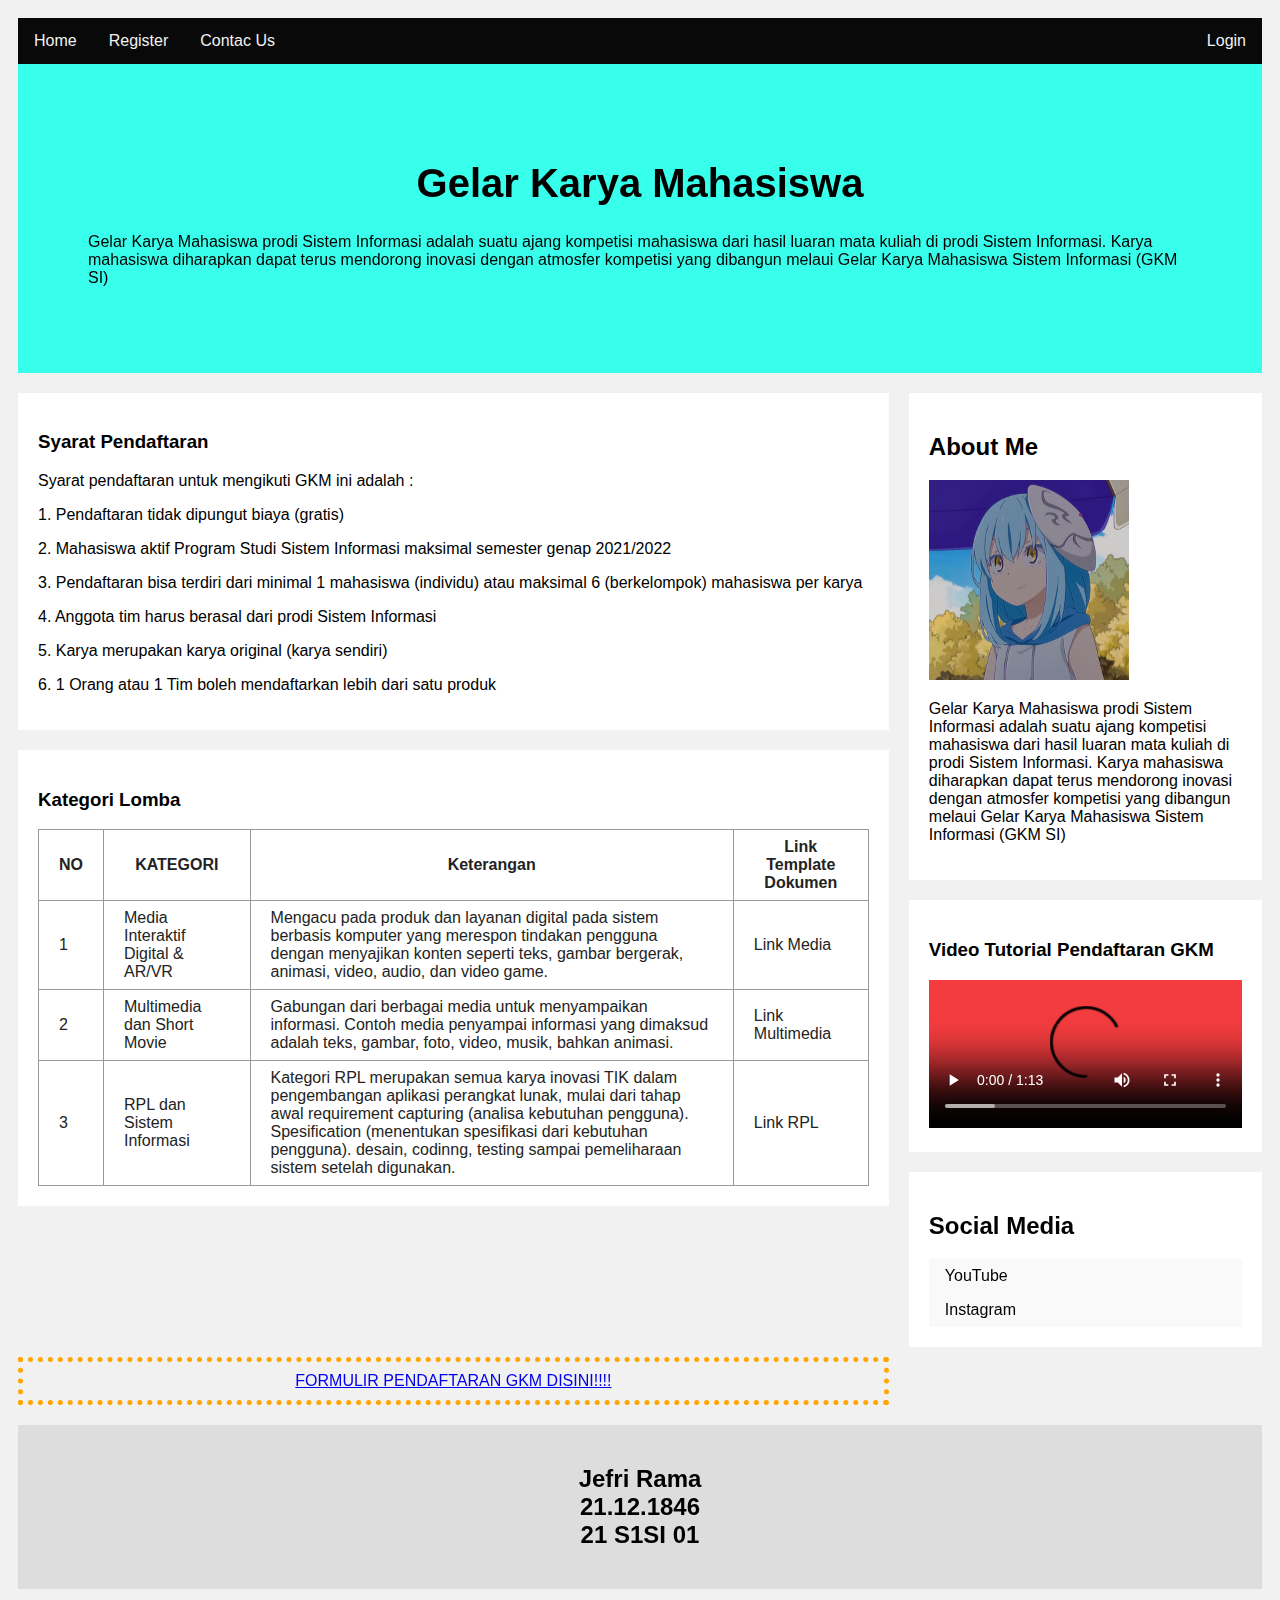
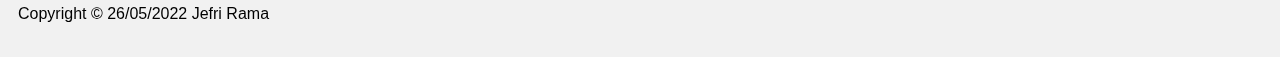
<file: Index.html>
<!DOCTYPE html>
<html>

<head>
    <link rel="stylesheet" href="style.css">
    <meta charset="utf-8">
    <meta name="viewport" content="width=device-width, initialscale=1">
    <title>GKM</title>
</head>

<body>
    <!--membuat kotak navigasi dan style link dari navigasi-->
    <div class="topnav">
        <a href="#">Home</a>
        <a href="#">Register</a>
        <a href="#">Contac Us</a>
        <a href="#" style="float:right">Login</a>
    </div>
    <!--membuat kotak header-->
    <div class="header">
        <h1>Gelar Karya Mahasiswa</h1>
        <p>Gelar Karya Mahasiswa prodi Sistem Informasi adalah suatu ajang kompetisi mahasiswa dari hasil
            luaran mata kuliah di prodi Sistem Informasi. Karya mahasiswa diharapkan dapat terus mendorong inovasi
            dengan atmosfer kompetisi yang dibangun melaui Gelar Karya Mahasiswa Sistem Informasi (GKM SI)</p>
    </div>
    <!--membagi halaman menjadi 3 bagian berisi leftcolumn, middlecolumn dan right column-->
    <div class="row">
        <div class="middlecolumn">
            <div class="card">
                <h3>Syarat Pendaftaran</h3>
                <p>Syarat pendaftaran untuk mengikuti GKM ini adalah : </p>
                <p>1. Pendaftaran tidak dipungut biaya (gratis) </p>
                <p>2. Mahasiswa aktif Program Studi Sistem Informasi maksimal semester genap 2021/2022 </p>
                <p>3. Pendaftaran bisa terdiri dari minimal 1 mahasiswa (individu) atau maksimal 6 (berkelompok)
                    mahasiswa per karya </p>
                <p>4. Anggota tim harus berasal dari prodi Sistem Informasi </p>
                <p>5. Karya merupakan karya original (karya sendiri) </p>
                <p>6. 1 Orang atau 1 Tim boleh mendaftarkan lebih dari satu produk </p>
            </div>
            <div class="card">
                <h3>Kategori Lomba</h3>
                <table class="table1">
                    <tr>
                        <th>NO</th>
                        <th>KATEGORI</th>
                        <th>Keterangan</th>
                        <th>Link Template Dokumen</th>
                    </tr>
                    <tr>
                        <td>1</td>
                        <td>Media Interaktif Digital & AR/VR</td>
                        <td>Mengacu pada produk dan layanan digital pada sistem berbasis komputer yang merespon tindakan
                            pengguna dengan menyajikan konten seperti teks, gambar bergerak, animasi, video, audio, dan
                            video game.</td>
                        <td>Link Media</td>
                    </tr>
                    <tr>
                        <td>2</td>
                        <td>Multimedia dan Short Movie</td>
                        <td>Gabungan dari berbagai media untuk menyampaikan informasi. Contoh media penyampai informasi
                            yang dimaksud adalah teks, gambar, foto, video, musik, bahkan animasi.</td>
                        <td>Link Multimedia</td>
                    </tr>
                    <tr>
                        <td>3</td>
                        <td>RPL dan Sistem Informasi</td>
                        <td>Kategori RPL merupakan semua karya inovasi TIK dalam pengembangan aplikasi perangkat lunak,
                            mulai dari tahap awal requirement capturing (analisa kebutuhan pengguna). Spesification
                            (menentukan spesifikasi dari kebutuhan pengguna). desain, codinng, testing sampai
                            pemeliharaan sistem setelah digunakan.</td>
                        <td>Link RPL</td>
                    </tr>
                </table>
            </div>
        </div>
        <div class="rightcolumn">
            <div class="card">
                <h2>About Me</h2>
                <img src="Rimuru.jpeg" width="200px" alt="">
                <p>Gelar Karya Mahasiswa prodi Sistem Informasi adalah suatu ajang kompetisi mahasiswa dari hasil
                    luaran mata kuliah di prodi Sistem Informasi. Karya mahasiswa diharapkan dapat terus mendorong
                    inovasi
                    dengan atmosfer kompetisi yang dibangun melaui Gelar Karya Mahasiswa Sistem Informasi (GKM SI)</p>
            </div>
            <div class="card">
                <h3>Video Tutorial Pendaftaran GKM</h3>
                <video width="100%" height="100%" controls>
                    <source src="tutorial.mp4" type="video/mp4">
                    <source src="tutorial.mp4" type="video/ogg">
                </video>
            </div>
            <div class="card">
                <h2>Social Media</h2>
                <ul>
                    <li>
                        <a target="_blank" href="https://www.youtube.com/channel/UCUIhAj8RKkviCNG3jeJFnPw">YouTube</a>
                    </li>
                    <li>
                        <a target="_blank" href="https://www.instagram.com/jefriramaa/">Instagram</a>
                    </li>
                </ul>
            </div>
        </div>
    </div>
    <!--membuat kotak berisi teks-->
    <div class="kotak">
        <a target="_blank" href="form.html">FORMULIR PENDAFTARAN GKM DISINI!!!!</a>
    </div>
    <!--membuatfooter-->
    <div class="footer">
        <h2>Jefri Rama <br> 21.12.1846 <br> 21 S1SI 01 </h2>
    </div>
    <p>Copyright © 26/05/2022 Jefri Rama</p>
</body>

</html>
</file>
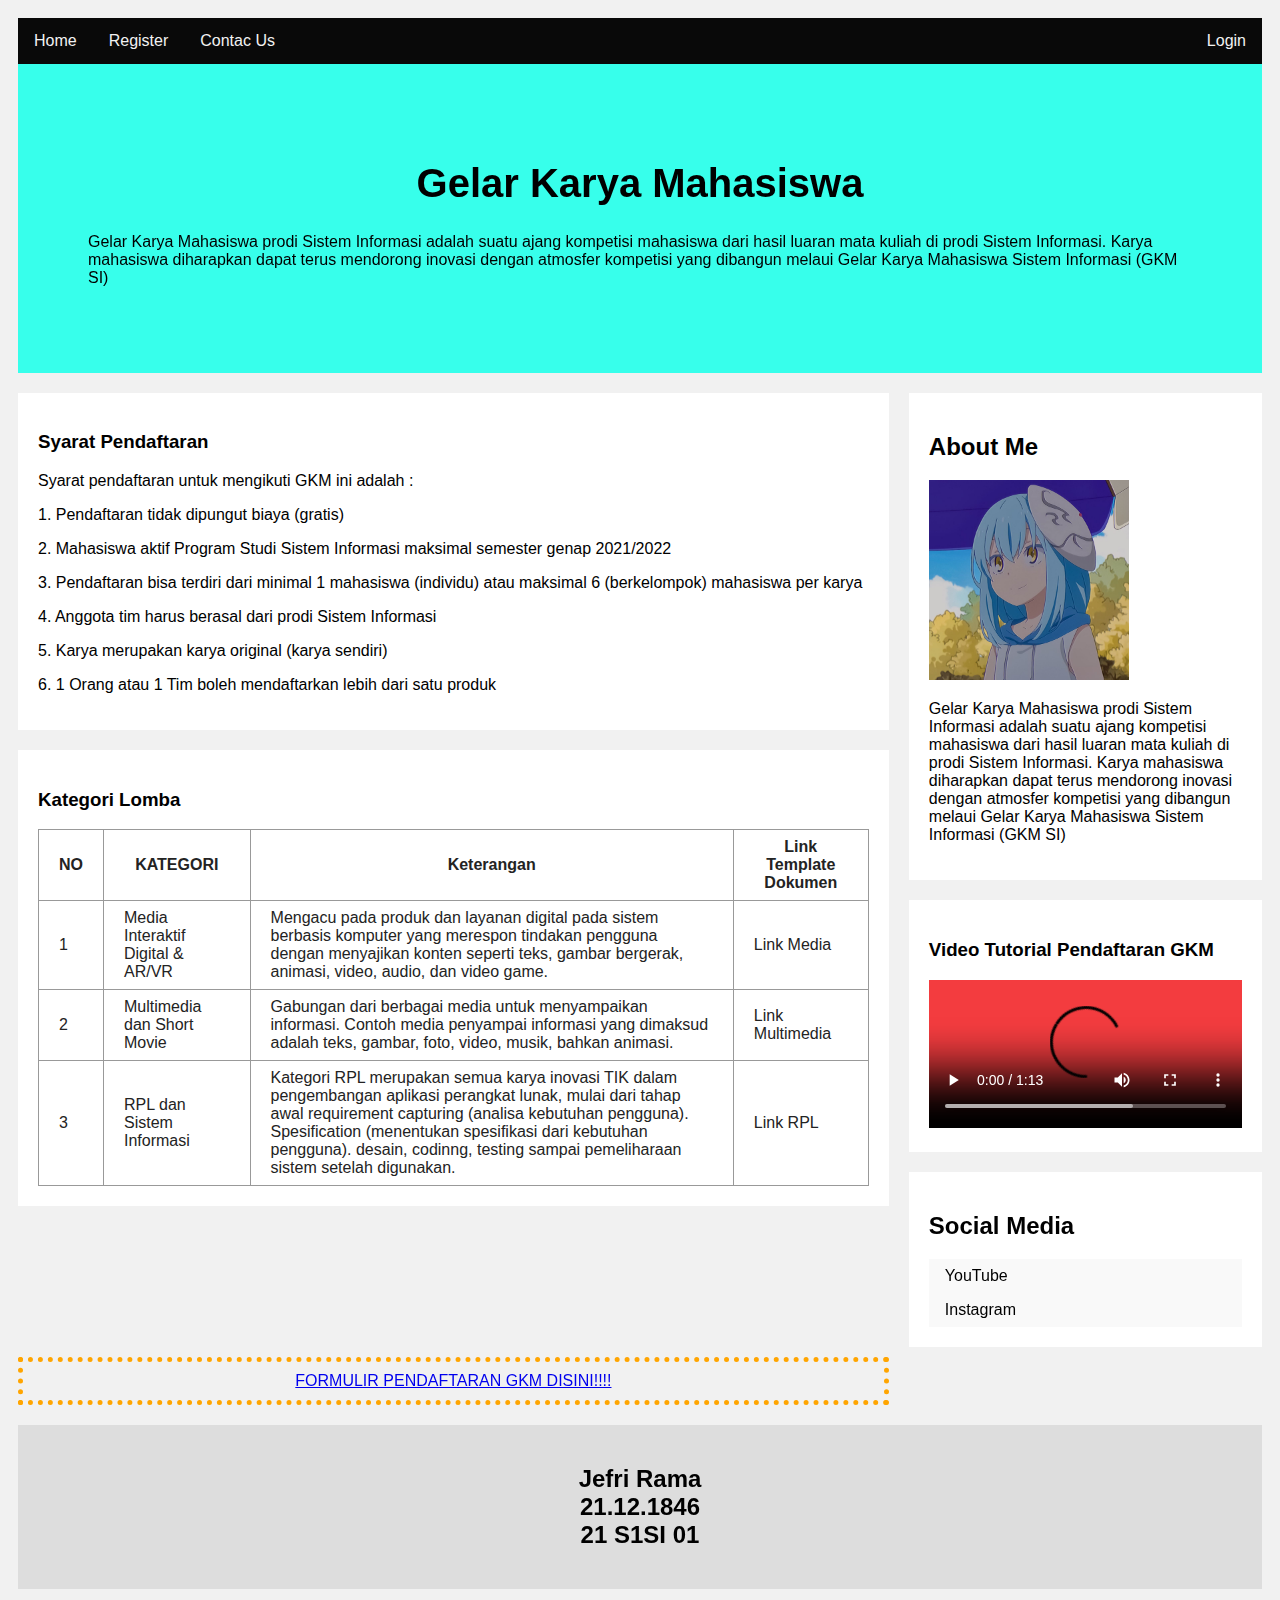
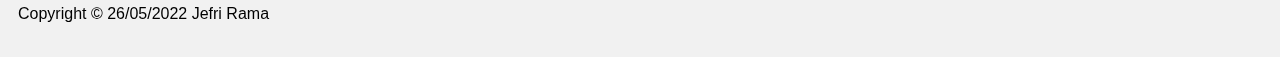
<file: index.html>
<!DOCTYPE html>
<html>

<head>
    <link rel="stylesheet" href="style.css">
    <meta charset="utf-8">
    <meta name="viewport" content="width=device-width, initialscale=1">
    <title>GKM</title>
</head>

<body>
    <!--membuat kotak navigasi dan style link dari navigasi-->
    <div class="topnav">
        <a href="#">Home</a>
        <a href="#">Register</a>
        <a href="#">Contac Us</a>
        <a href="#" style="float:right">Login</a>
    </div>
    <!--membuat kotak header-->
    <div class="header">
        <h1>Gelar Karya Mahasiswa</h1>
        <p>Gelar Karya Mahasiswa prodi Sistem Informasi adalah suatu ajang kompetisi mahasiswa dari hasil
            luaran mata kuliah di prodi Sistem Informasi. Karya mahasiswa diharapkan dapat terus mendorong inovasi
            dengan atmosfer kompetisi yang dibangun melaui Gelar Karya Mahasiswa Sistem Informasi (GKM SI)</p>
    </div>
    <!--membagi halaman menjadi 3 bagian berisi leftcolumn, middlecolumn dan right column-->
    <div class="row">
        <div class="middlecolumn">
            <div class="card">
                <h3>Syarat Pendaftaran</h3>
                <p>Syarat pendaftaran untuk mengikuti GKM ini adalah : </p>
                <p>1. Pendaftaran tidak dipungut biaya (gratis) </p>
                <p>2. Mahasiswa aktif Program Studi Sistem Informasi maksimal semester genap 2021/2022 </p>
                <p>3. Pendaftaran bisa terdiri dari minimal 1 mahasiswa (individu) atau maksimal 6 (berkelompok)
                    mahasiswa per karya </p>
                <p>4. Anggota tim harus berasal dari prodi Sistem Informasi </p>
                <p>5. Karya merupakan karya original (karya sendiri) </p>
                <p>6. 1 Orang atau 1 Tim boleh mendaftarkan lebih dari satu produk </p>
            </div>
            <div class="card">
                <h3>Kategori Lomba</h3>
                <table class="table1">
                    <tr>
                        <th>NO</th>
                        <th>KATEGORI</th>
                        <th>Keterangan</th>
                        <th>Link Template Dokumen</th>
                    </tr>
                    <tr>
                        <td>1</td>
                        <td>Media Interaktif Digital & AR/VR</td>
                        <td>Mengacu pada produk dan layanan digital pada sistem berbasis komputer yang merespon tindakan
                            pengguna dengan menyajikan konten seperti teks, gambar bergerak, animasi, video, audio, dan
                            video game.</td>
                        <td>Link Media</td>
                    </tr>
                    <tr>
                        <td>2</td>
                        <td>Multimedia dan Short Movie</td>
                        <td>Gabungan dari berbagai media untuk menyampaikan informasi. Contoh media penyampai informasi
                            yang dimaksud adalah teks, gambar, foto, video, musik, bahkan animasi.</td>
                        <td>Link Multimedia</td>
                    </tr>
                    <tr>
                        <td>3</td>
                        <td>RPL dan Sistem Informasi</td>
                        <td>Kategori RPL merupakan semua karya inovasi TIK dalam pengembangan aplikasi perangkat lunak,
                            mulai dari tahap awal requirement capturing (analisa kebutuhan pengguna). Spesification
                            (menentukan spesifikasi dari kebutuhan pengguna). desain, codinng, testing sampai
                            pemeliharaan sistem setelah digunakan.</td>
                        <td>Link RPL</td>
                    </tr>
                </table>
            </div>
        </div>
        <div class="rightcolumn">
            <div class="card">
                <h2>About Me</h2>
                <img src="Rimuru.jpeg" width="200px" alt="">
                <p>Gelar Karya Mahasiswa prodi Sistem Informasi adalah suatu ajang kompetisi mahasiswa dari hasil
                    luaran mata kuliah di prodi Sistem Informasi. Karya mahasiswa diharapkan dapat terus mendorong
                    inovasi
                    dengan atmosfer kompetisi yang dibangun melaui Gelar Karya Mahasiswa Sistem Informasi (GKM SI)</p>
            </div>
            <div class="card">
                <h3>Video Tutorial Pendaftaran GKM</h3>
                <video width="100%" height="100%" controls>
                    <source src="tutorial.mp4" type="video/mp4">
                    <source src="tutorial.mp4" type="video/ogg">
                </video>
            </div>
            <div class="card">
                <h2>Social Media</h2>
                <ul>
                    <li>
                        <a target="_blank" href="https://www.youtube.com/channel/UCUIhAj8RKkviCNG3jeJFnPw">YouTube</a>
                    </li>
                    <li>
                        <a target="_blank" href="https://www.instagram.com/jefriramaa/">Instagram</a>
                    </li>
                </ul>
            </div>
        </div>
    </div>
    <!--membuat kotak berisi teks-->
    <div class="kotak">
        <a target="_blank" href="form.html">FORMULIR PENDAFTARAN GKM DISINI!!!!</a>
    </div>
    <!--membuatfooter-->
    <div class="footer">
        <h2>Jefri Rama <br> 21.12.1846 <br> 21 S1SI 01 </h2>
    </div>
    <p>Copyright © 26/05/2022 Jefri Rama</p>
</body>

</html>
</file>
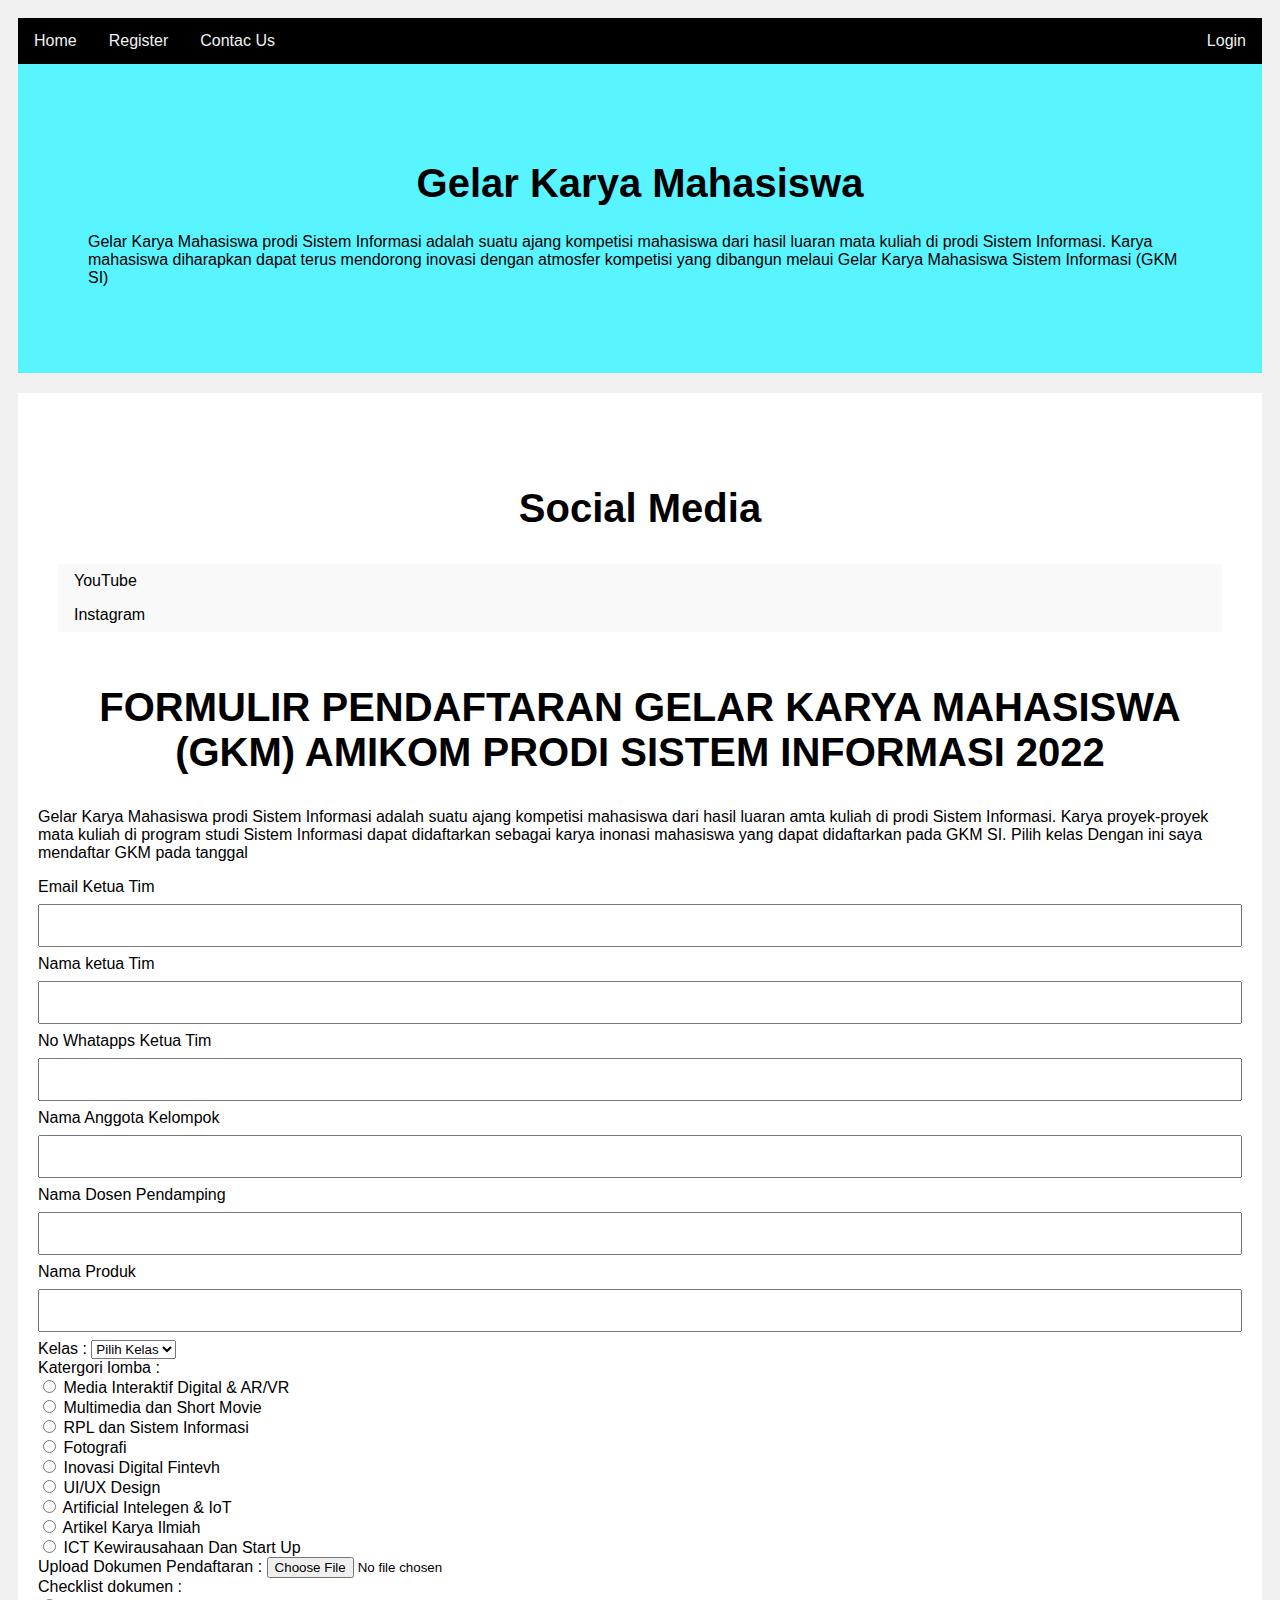
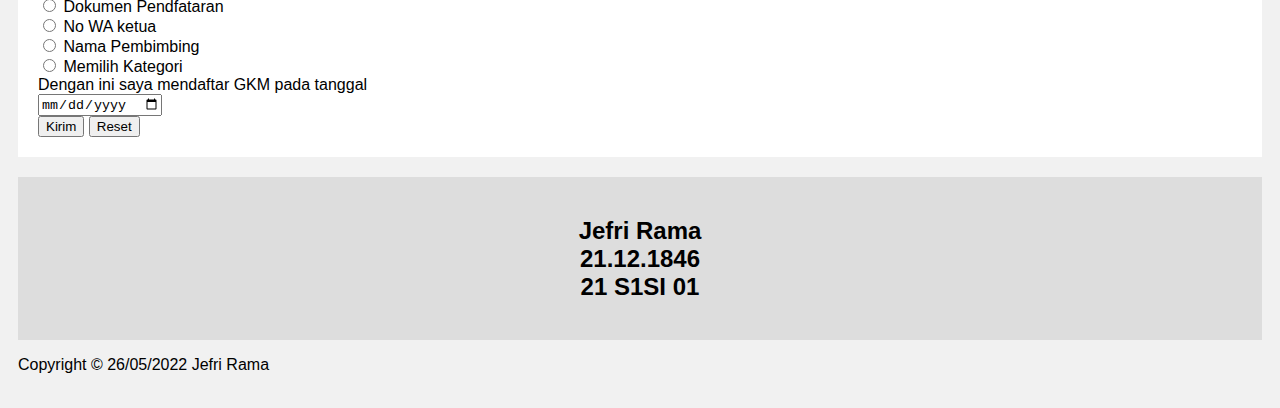
<file: form.html>
<!DOCTYPE html>
<html>

<head>
    <link rel="stylesheet" href="form.css">
    <meta charset="utf-8">
    <meta name="viewport" content="width=device-width, initialscale=1">
    <title>FORMULIR</title>
</head>

<body>
    <!--membuat kotak navigasi dan style link dari navigasi-->
    <div class="topnav">
        <a href="#">Home</a>
        <a href="#">Register</a>
        <a href="#">Contac Us</a>
        <a href="#" style="float:right">Login</a>
    </div>
    <!--membuat kotak header-->
    <div class="header">
        <h1>Gelar Karya Mahasiswa</h1>
        <p>Gelar Karya Mahasiswa prodi Sistem Informasi adalah suatu ajang kompetisi mahasiswa dari hasil
            luaran mata kuliah di prodi Sistem Informasi. Karya mahasiswa diharapkan dapat terus mendorong inovasi
            dengan atmosfer kompetisi yang dibangun melaui Gelar Karya Mahasiswa Sistem Informasi (GKM SI)</p>
    </div>
    <!--membagi halaman menjadi 3 bagian berisi leftcolumn, middlecolumn dan right column-->
    <div class="row">
        <div class="middlecolumn">
            <div class="card">
                <div class="card">
                    <h2>Social Media</h2>
                    <ul>
                        <li>
                            <a target="_blank"
                                href="https://www.youtube.com/channel/UCUIhAj8RKkviCNG3jeJFnPw">YouTube</a>
                        </li>
                        <li>
                            <a target="_blank" href="https://www.instagram.com/jefriramaa/">Instagram</a>
                        </li>
                    </ul>
                </div>
                <h2>FORMULIR PENDAFTARAN GELAR KARYA MAHASISWA (GKM) AMIKOM PRODI SISTEM INFORMASI 2022</h2>
                <p class="lead">Gelar Karya Mahasiswa prodi Sistem Informasi adalah suatu ajang kompetisi mahasiswa
                    dari hasil
                    luaran amta kuliah di prodi Sistem Informasi. Karya proyek-proyek mata kuliah di program studi
                    Sistem
                    Informasi dapat didaftarkan sebagai karya inonasi mahasiswa yang dapat didaftarkan pada GKM SI.
                    Pilih kelas
                    Dengan ini saya mendaftar GKM pada tanggal</p>
                <form action="/action_page.php" method="post">
                    <label for="email">
                        Email Ketua Tim
                    </label>
                    <input type="text" id="email" name="email">
                    <label for="email">
                        Nama ketua Tim
                    </label>
                    <input type="text" id="email" name="email">
                    <label for="email">
                        No Whatapps Ketua Tim
                    </label>
                    <input type="text" id="email" name="email">
                    <label for="email">
                        Nama Anggota Kelompok
                    </label>
                    <input type="text" id="email" name="email">
                    <label for="email">
                        Nama Dosen Pendamping
                    </label>
                    <input type="text" id="email" name="email">
                    <label for="email">
                        Nama Produk
                    </label>
                    <input type="text" id="email" name="email">
                    <th>Kelas </th>
                    <th>:</th>
                    <th>
                        <select name="pkelas" id="pkelas">
                            <option value="Pilih Kelas">Pilih Kelas</option>
                            <option value="1">SI 01</option>
                            <option value="2">SI 02</option>
                            <option value="3">SI 03</option>
                            <option value="4">SI 04</option>
                            <option value="5">SI 05</option>
                            <option value="6">SI 06</option>
                        </select>
                    </th>
                    </tr><br>
                    <tr>
                        <th>Katergori lomba </th>
                        <th>:</th>
                        <th>
                            <div>
                                <input type="radio" value="media">
                                <label for="media">Media Interaktif Digital & AR/VR </label>
                            </div>
                            <div>
                                <input type="radio" value="mulmed">
                                <label for="mulmed">Multimedia dan Short Movie</label>
                            </div>
                            <div>
                                <input type="radio" value="rpl">
                                <label for="rpl">RPL dan Sistem Informasi</label>
                            </div>
                            <div>
                                <input type="radio" value="foto">
                                <label for="foto">Fotografi </label>
                            </div>
                            <div>
                                <input type="radio" value="fintech">
                                <label for="fintech">Inovasi Digital Fintevh </label>
                            </div>
                            <div>
                                <input type="radio" value="uiux">
                                <label for="uiux">UI/UX Design</label>
                            </div>
                            <div>
                                <input type="radio" value="aiiot">
                                <label for="aiiot">Artificial Intelegen & IoT </label>
                            </div>
                            <div>
                                <input type="radio" value="karya">
                                <label for="karya">Artikel Karya Ilmiah</label>
                            </div>
                            <div>
                                <input type="radio" value="ict">
                                <label for="ict">ICT Kewirausahaan Dan Start Up </label>
                            </div>
                        </th>
                    </tr>
                    <tr>
                        <th>Upload Dokumen Pendaftaran </th>
                        <th>:</th>
                        <th>
                            <form>
                                <input type="file" id="dokumenpendaftaran" name="filename">
                            </form>
                        </th>
                    </tr>
                    <tr>
                        <th>Checklist dokumen</th>
                        <th>:</th>
                        <th>
                            <div>
                                <input type="radio" value="doc">
                                <label for="doc">Dokumen Pendfataran </label>
                            </div>
                            <div>
                                <input type="radio" value="ketua">
                                <label for="ketua">No WA ketua </label>
                            </div>
                            <div>
                                <input type="radio" value="pem">
                                <label for="pem">Nama Pembimbing</label>
                            </div>
                            <div>
                                <input type="radio" value="ktgr">
                                <label for="ktgr">Memilih Kategori </label>
                            </div>
                        </th>
                    </tr>
                    <tr>
                        <th colspan="3">Dengan ini saya mendaftar GKM pada tanggal
                            <form>
                                <input type="date">
                            </form>
                        </th>
                    </tr>
                    <tr>
                        <th colspan="3">
                            <input type="submit" value="Kirim">
                            <input type="submit" value="Reset">
                        </th>
                    </tr>
                    </table>
                </form>
            </div>
        </div>
    </div>
    <!--membuatfooter-->
    <div class="footer">
        <h2>Jefri Rama <br> 21.12.1846 <br> 21 S1SI 01 </h2>
    </div>
    <p>Copyright © 26/05/2022 Jefri Rama</p>
</body>

</html>
</file>
<file: style.css>
* {
    box-sizing: border-box;
}

body {
    font-family: Arial;
    padding: 10px;
    background: #f1f1f1;
}

/* Header/Blog Title */
.header {
    padding: 70px;
    text-align: left;
    background: rgb(55, 255, 235);
}

.header h1 {
    font-size: 40px;
    font-weight: 800;
    text-align: center;
}

/* Style the top navigation bar */
.topnav {
    overflow: hidden;
    background-color: #090909;
}

/* Style the topnav links */
.topnav a {
    float: left;
    display: block;
    color: #f2f2f2;
    text-align: center;
    padding: 14px 16px;
    text-decoration: none;
}

/* Change color on hover */
.topnav a:hover {
    background-color: #ddd;
    color: yellow;
}

.kotak {
    width: 70%;
    padding: 10px;
    border: 5px solid gray;
    border-style: dotted;
    border-color: orange;
    margin-top: 10px;
    margin-bottom: 10px;
    text-align: center;
}

ul {
    list-style-type: none;
    margin: 0;
    padding: 0;
    width: 100%;
    background-color: #f9f9f9;
}

li a {
    display: block;
    color: #000;
    padding: 8px 16px;
    text-decoration: none;
}

/* Change the link color on hover */
li a:hover {
    background-color: #1168ff;
    color: white;
}

/*middlecolumn*/
.middlecolumn {
    float: left;
    width: 70%;
}

/* Right column */
.rightcolumn {
    float: right;
    width: 30%;
    background-color: #f1f1f1;
    padding-left: 20px;
}

/* Fake image */
.fakeimg {
    background-color: #aaa;
    width: 100%;
    padding: 20px;
}

/* Add a card effect for articles */
.card {
    background-color: white;
    padding: 20px;
    margin-top: 20px;
}

/* Clear floats after the columns */
.row:after {
    content: "";
    display: table;
    clear: both;
}

/* Style Form Input*/
input[type=text] {
    width: 100%;
    padding: 12px 20px;
    margin: 8px 0;
    box-sizing: border-box;
}

/* Footer */
.footer {
    padding: 20px;
    text-align: center;
    background: #ddd;
    margin-top: 20px;
}

div.gallery:hover {
    border: 1px solid #777;
}

div.gallery img {
    width: 100%;
    height: auto;
}

div.desc {
    padding: 20px;
    text-align: center;
}

/* table 1*/
.table1 {
    font-family: sans-serif;
    color: #232323;
    border-collapse: collapse;
}

.table1,
th,
td {
    border: 1px solid #999;
    padding: 8px 20px;
}

/* Responsive layout - when the screen is less than 800px
        wide,
        make the two columns stack on top of each other instead of
        next
        to each other */
@media screen and (max-width: 800px) {

    .leftcolumn,
    .rightcolumn,
    .kotak {
        width: 100%;
        padding: 0;
    }
}

/* Responsive layout - when the screen is less than 400px
        wide,
        make the navigation links stack on top of each other instead
        of
        next to each other */
@media screen and (max-width: 400px) {
    .topnav a {
        float: none;
        width: 100%;
    }
}
</file>
<file: form.css>
* {
    box-sizing: border-box;
}

body {
    font-family: Arial;
    padding: 10px;
    background: #f1f1f1;
}

/* Header/Blog Title */
.header {
    padding: 70px;
    text-align: left;
    background: rgb(88, 244, 255);
}

.header h1 {
    font-size: 40px;
    font-weight: 800;
    text-align: center;
}

/* Style the top navigation bar */
.topnav {
    overflow: hidden;
    background-color: #000000;
}

/* Style the topnav links */
.topnav a {
    float: left;
    display: block;
    color: #f2f2f2;
    text-align: center;
    padding: 14px 16px;
    text-decoration: none;
}

/* Change color on hover */
.topnav a:hover {
    background-color: #ddd;
    color: rgb(44, 245, 241);
}

.kotak {
    width: 70%;
    padding: 10px;
    border: 5px solid gray;
    border-style: dotted;
    border-color: rgb(26, 244, 255);
    margin-top: 10px;
    margin-bottom: 10px;
    text-align: center;
}

ul {
    list-style-type: none;
    margin: 0;
    padding: 0;
    width: 100%;
    background-color: #f9f9f9;
}

li a {
    display: block;
    color: #000;
    padding: 8px 16px;
    text-decoration: none;
}

/* Change the link color on hover */
li a:hover {
    background-color: #3ce3fa;
    color: white;
}

/*middlecolumn*/
.middlecolumn {
    float: left;
    width: 100%;
}

.middlecolumn h2 {
    font-size: 40px;
    font-weight: 800;
    text-align: center;
}

/* Add a card effect for articles */
.card {
    background-color: white;
    padding: 20px;
    margin-top: 20px;
}

/* Clear floats after the columns */
.row:after {
    content: "";
    display: table;
    clear: both;
}

/* Style Form Input*/
input[type=text] {
    width: 100%;
    padding: 12px 20px;
    margin: 8px 0;
    box-sizing: border-box;
}

/* Footer */
.footer {
    padding: 20px;
    text-align: center;
    background: #ddd;
    margin-top: 20px;
}

div.gallery:hover {
    border: 1px solid #777;
}

div.gallery img {
    width: 100%;
    height: auto;
}

div.desc {
    padding: 20px;
    text-align: center;
}

/* table 1*/
.table1 {
    font-family: sans-serif;
    color: #232323;
    border-collapse: collapse;
}

.table1,
th,
td {
    border: 1px solid #999;
    padding: 8px 20px;
}

/* Responsive layout - when the screen is less than 800px
        wide,
        make the two columns stack on top of each other instead of
        next
        to each other */
@media screen and (max-width: 800px) {

    .leftcolumn,
    .rightcolumn,
    .kotak {
        width: 100%;
        padding: 0;
    }
}

/* Responsive layout - when the screen is less than 400px
        wide,
        make the navigation links stack on top of each other instead
        of
        next to each other */
@media screen and (max-width: 400px) {
    .topnav a {
        float: none;
        width: 100%;
    }
}
</file>
